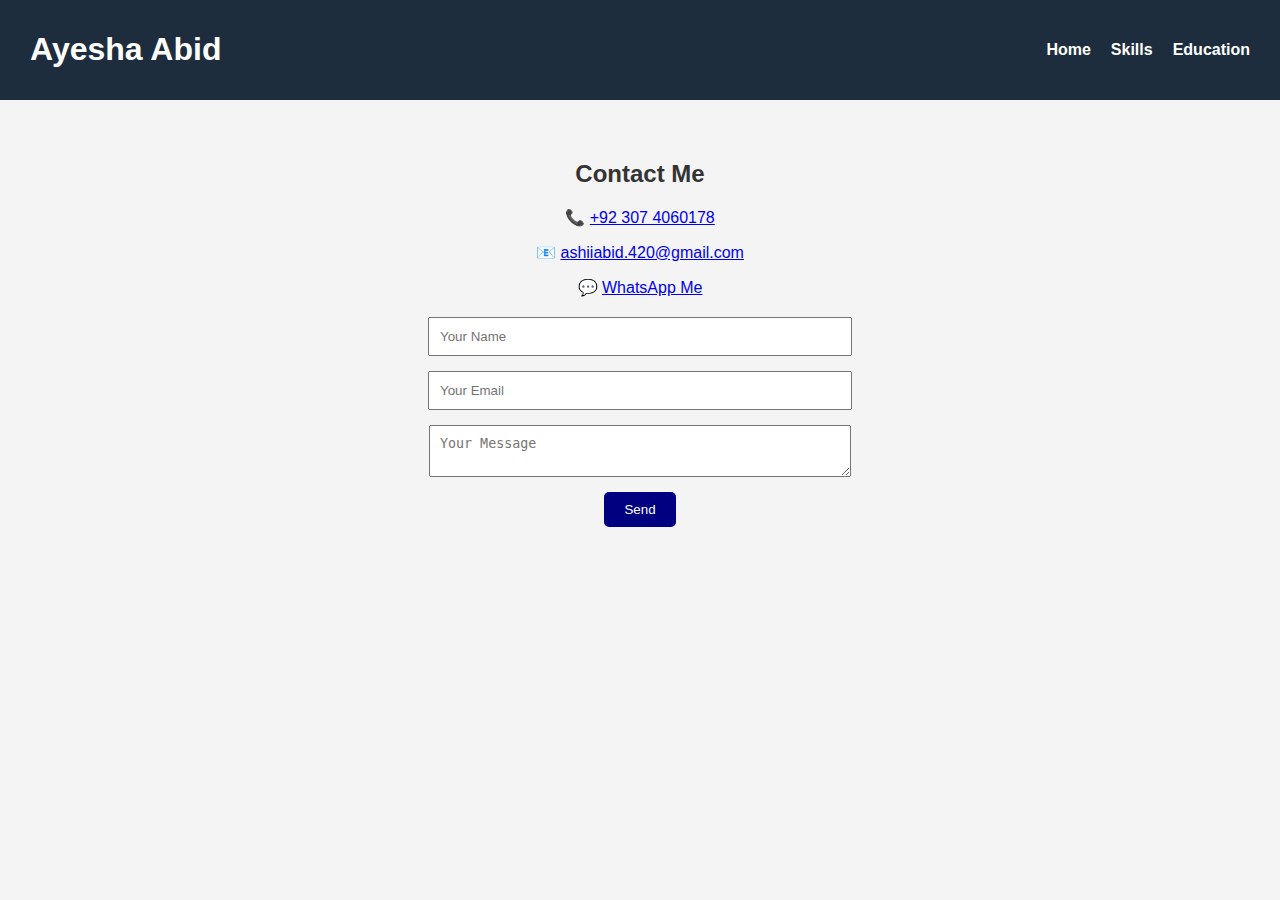
<file: contact.html>
<!DOCTYPE html>
<html lang="en">
<head>
  <meta charset="UTF-8" />
  <meta name="viewport" content="width=device-width, initial-scale=1.0" />
  <title>Contact | Ayesha Abid</title>
  <link rel="stylesheet" href="style.css" />
</head>
<body class="light">
  <header>
    <nav>
      <h1>Ayesha Abid</h1>
      <ul>
        <li><a href="index.html">Home</a></li>
        <li><a href="skills.html">Skills</a></li>
        <li><a href="education.html">Education</a></li>
      </ul>
    </nav>
  </header>

  <main>
    <h2>Contact Me</h2>
    <p>📞 <a href="tel:+923074060178">+92 307 4060178</a></p>
    <p>📧 <a href="mailto:ashiiabid.420@gmail.com">ashiiabid.420@gmail.com</a></p>
    <p>💬 <a href="https://wa.me/923074060178" target="_blank">WhatsApp Me</a></p>

    <form>
      <input type="text" placeholder="Your Name" required />
      <input type="email" placeholder="Your Email" required />
      <textarea placeholder="Your Message" required></textarea>
      <button type="submit">Send</button>
    </form>
  </main>
</body>
</html>
</file>
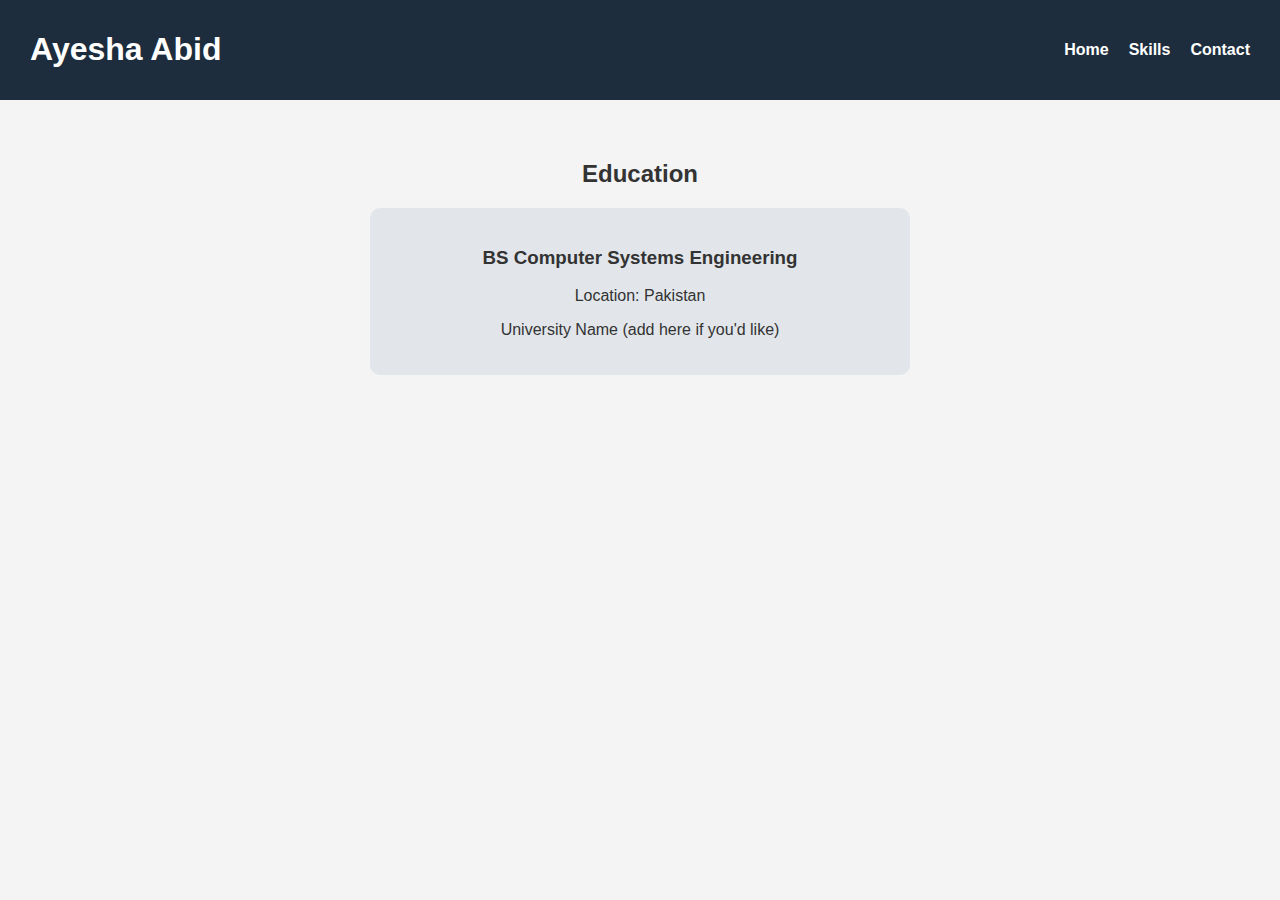
<file: education.html>
<!DOCTYPE html>
<html lang="en">
<head>
  <meta charset="UTF-8" />
  <meta name="viewport" content="width=device-width, initial-scale=1.0" />
  <title>Education | Ayesha Abid</title>
  <link rel="stylesheet" href="style.css" />
</head>
<body class="light">
  <header>
    <nav>
      <h1>Ayesha Abid</h1>
      <ul>
        <li><a href="index.html">Home</a></li>
        <li><a href="skills.html">Skills</a></li>
        <li><a href="contact.html">Contact</a></li>
      </ul>
    </nav>
  </header>
  <main>
    <h2>Education</h2>
    <div class="education-block">
      <h3>BS Computer Systems Engineering</h3>
      <p>Location: Pakistan</p>
      <p>University Name (add here if you'd like)</p>
    </div>
  </main>
</body>
</html>
</file>
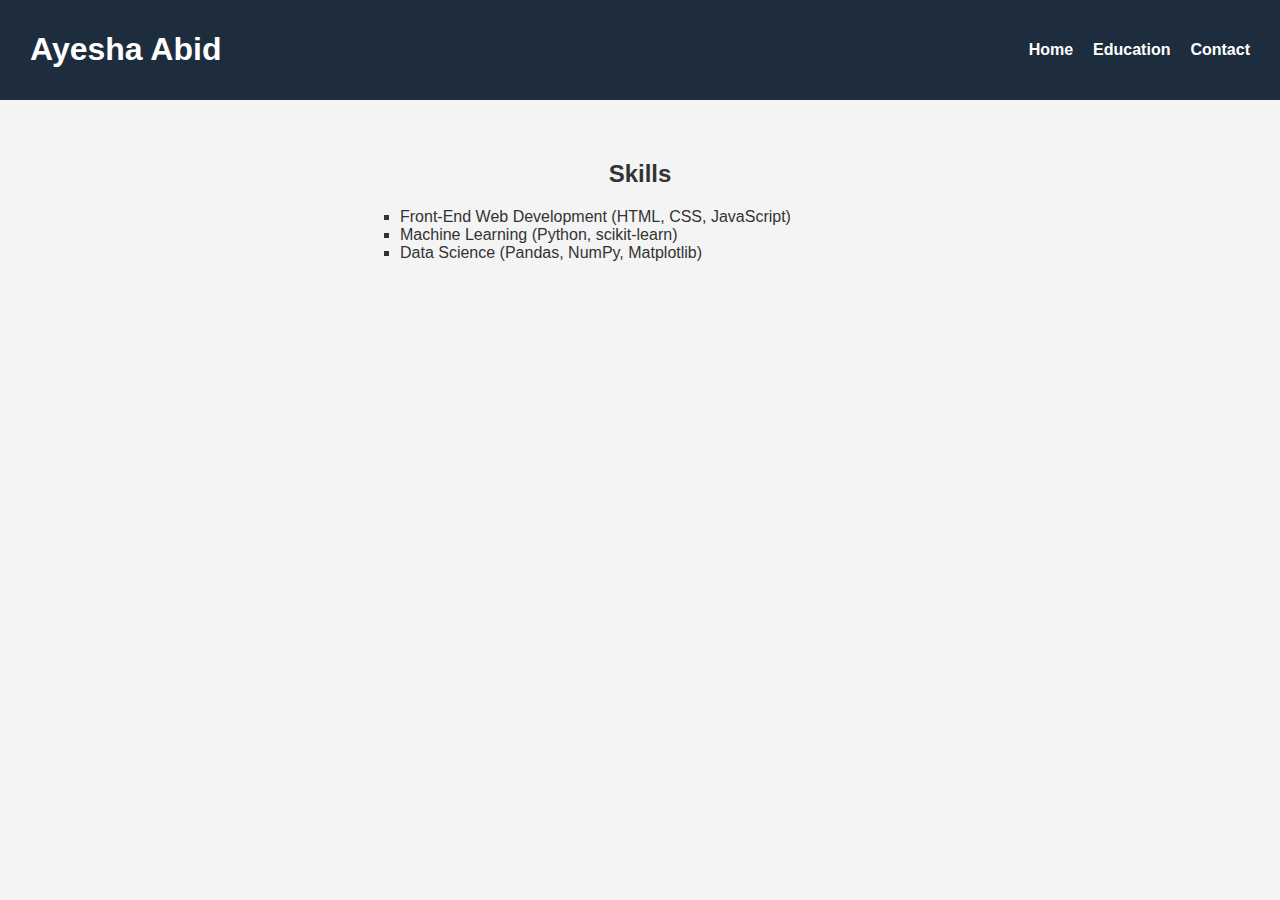
<file: skills.html>
<!DOCTYPE html>
<html lang="en">
<head>
  <meta charset="UTF-8" />
  <meta name="viewport" content="width=device-width, initial-scale=1.0" />
  <title>Skills | Ayesha Abid</title>
  <link rel="stylesheet" href="style.css" />
</head>
<body class="light">
  <header>
    <nav>
      <h1>Ayesha Abid</h1>
      <ul>
        <li><a href="index.html">Home</a></li>
        <li><a href="education.html">Education</a></li>
        <li><a href="contact.html">Contact</a></li>
      </ul>
    </nav>
  </header>
  <main>
    <h2>Skills</h2>
    <ul class="skills-list">
      <li>Front-End Web Development (HTML, CSS, JavaScript)</li>
      <li>Machine Learning (Python, scikit-learn)</li>
      <li>Data Science (Pandas, NumPy, Matplotlib)</li>
    </ul>
  </main>
</body>
</html>
</file>
<file: style.css>
body {
  margin: 0;
  font-family: 'Segoe UI', sans-serif;
  background-color: #f4f4f4;
  color: #333;
}
body.dark {
  background-color: #0c1a2b;
  color: #eee;
}
nav {
  background-color: #1e2d3d;
  color: white;
  display: flex;
  justify-content: space-between;
  align-items: center;
  padding: 10px 30px;
}
nav ul {
  list-style: none;
  display: flex;
  gap: 20px;
}
nav a {
  color: white;
  text-decoration: none;
  font-weight: bold;
}
main {
  padding: 40px;
  text-align: center;
}
.profile-pic {
  width: 160px;
  height: 160px;
  border-radius: 50%;
  object-fit: cover;
  margin-bottom: 20px;
}
.links a {
  display: inline-block;
  margin: 10px;
  padding: 10px 20px;
  background: navy;
  color: white;
  border-radius: 6px;
  text-decoration: none;
  transition: 0.3s;
}
.links a:hover {
  background: #003366;
}
form {
  margin-top: 20px;
  display: flex;
  flex-direction: column;
  align-items: center;
  gap: 15px;
}
input, textarea {
  padding: 10px;
  width: 80%;
  max-width: 400px;
}
button {
  padding: 10px 20px;
  background-color: navy;
  color: white;
  border: none;
  border-radius: 5px;
  cursor: pointer;
}
button:hover {
  background-color: #003366;
}
.skills-list {
  list-style-type: square;
  text-align: left;
  max-width: 500px;
  margin: 0 auto;
  padding-left: 20px;
}

/* Toggle Styles */
button:focus {
  outline: none;
}

/* Education block */
.education-block {
  background: #e2e6ea;
  padding: 20px;
  border-radius: 10px;
  margin: 20px auto;
  max-width: 500px;
}
body.dark .education-block {
  background: #1c2a3a;
}

/* Responsive */
@media (max-width: 600px) {
  nav ul {
    flex-direction: column;
    gap: 10px;
  }
}
</file>
